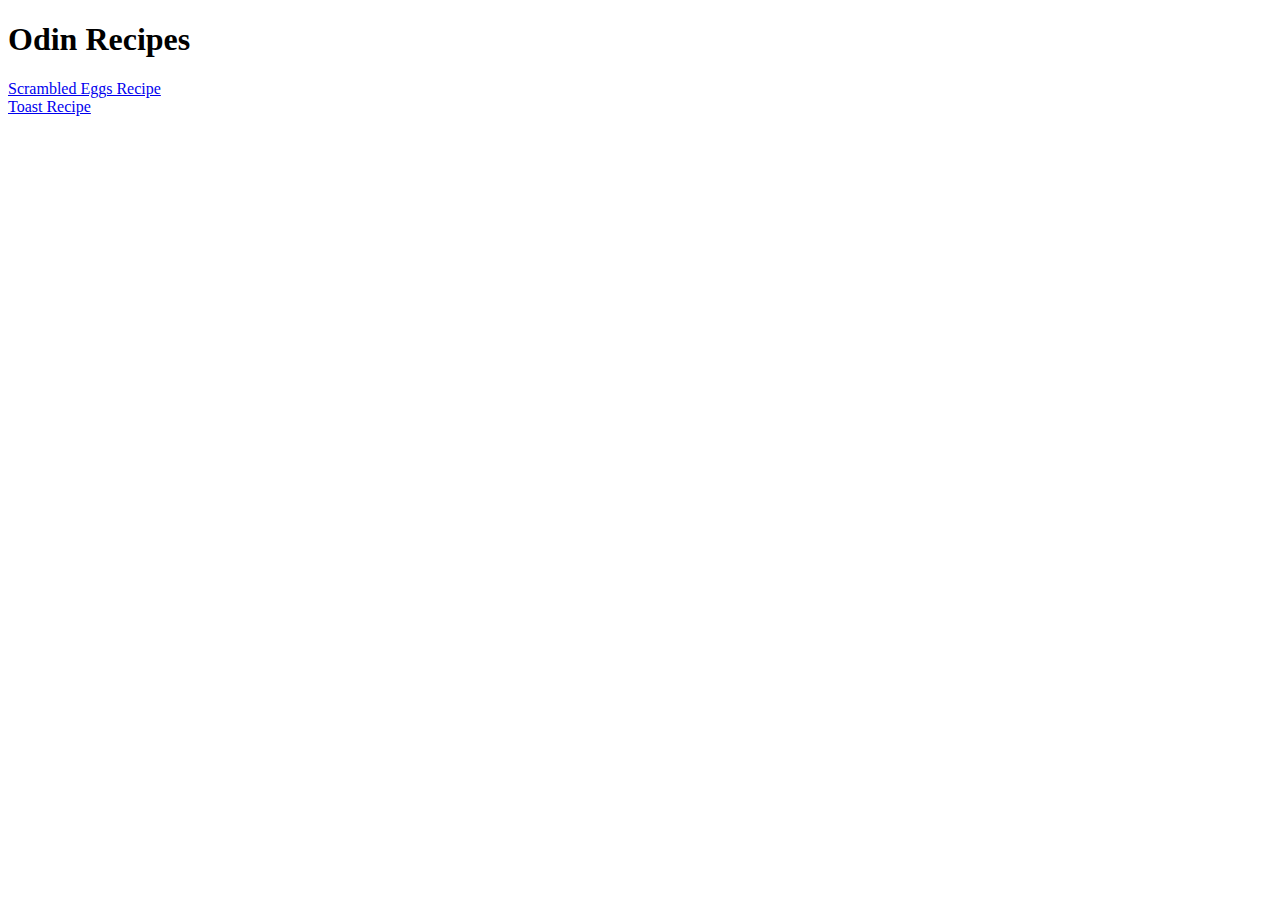
<file: index.html>
<!DOCTYPE html>
<html lang="en">
  <head>
    <meta charset="UTF-8">
    <title>Recipes Index</title>
  </head>
  <body>
    <h1>
      Odin Recipes
    </h1>
    <div>
      <a href="./recipes/scrambled-eggs.html">Scrambled Eggs Recipe</a>
    </div>
    <div>
      <a href="./recipes/toast.html">Toast Recipe</a>
    </div>
  </body>
</html>
</file>
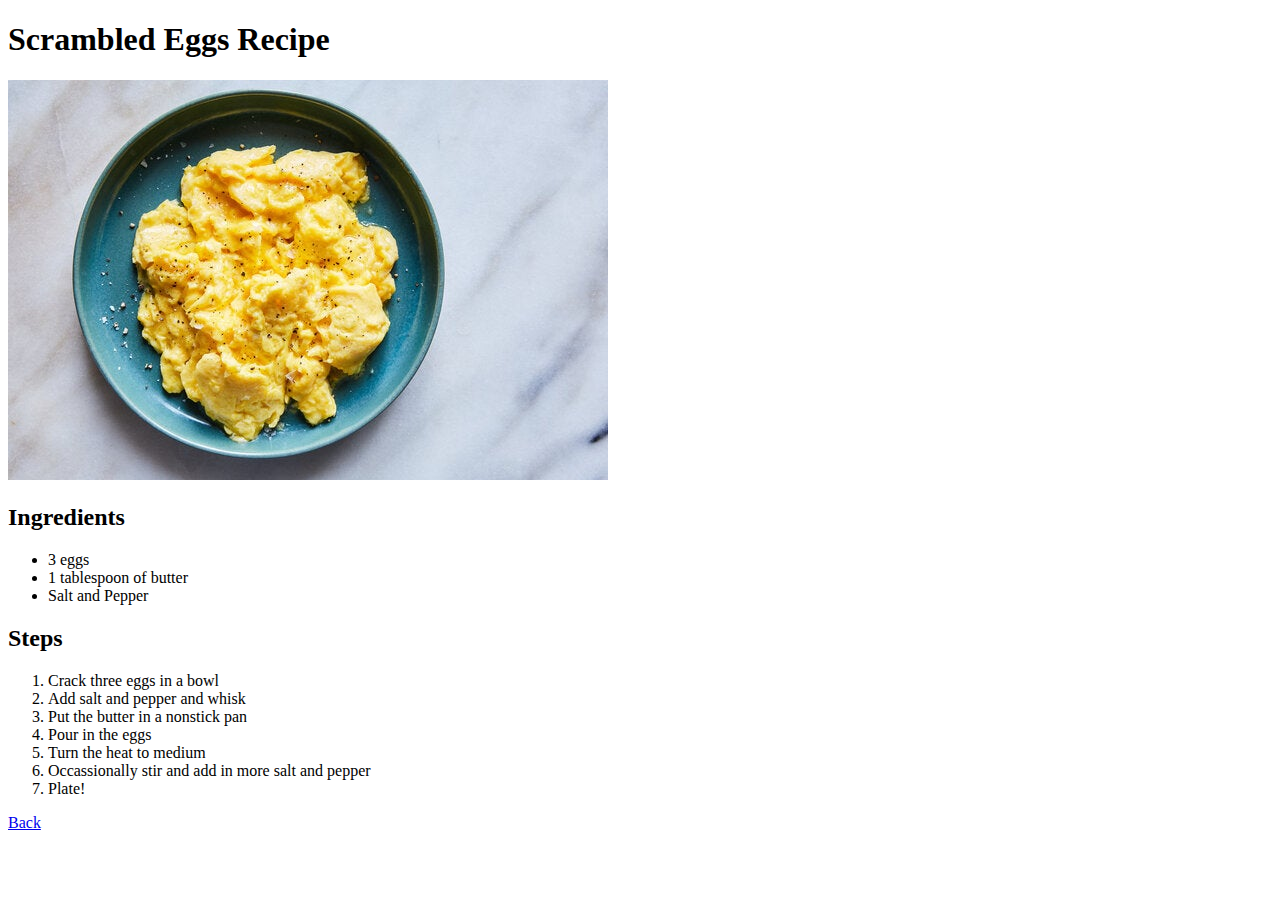
<file: recipes/scrambled-eggs.html>
<!DOCTYPE html>
<html lang="en">
<head>
    <meta charset="UTF-8">
    <title>Scrambled Eggs Recipe</title>
</head>
<body>
    <h1>Scrambled Eggs Recipe</h1>
    <img src="/images/eggs.jpeg" alt="Scrambled Eggs">
    <h2>Ingredients</h2>
    <ul>
        <li>3 eggs</li>
        <li>1 tablespoon of butter</li>
        <li>Salt and Pepper</li>
    </ul>
    <h2>Steps</h2>
    <ol>
        <li>Crack three eggs in a bowl</li>
        <li>Add salt and pepper and whisk</li>
        <li>Put the butter in a nonstick pan</li>
        <li>Pour in the eggs</li>
        <li>Turn the heat to medium</li>
        <li>Occassionally stir and add in more salt and pepper</li>
        <li>Plate!</li>
    </ol>

    <a href="/index.html">Back</a>
</body>
</html>
</file>
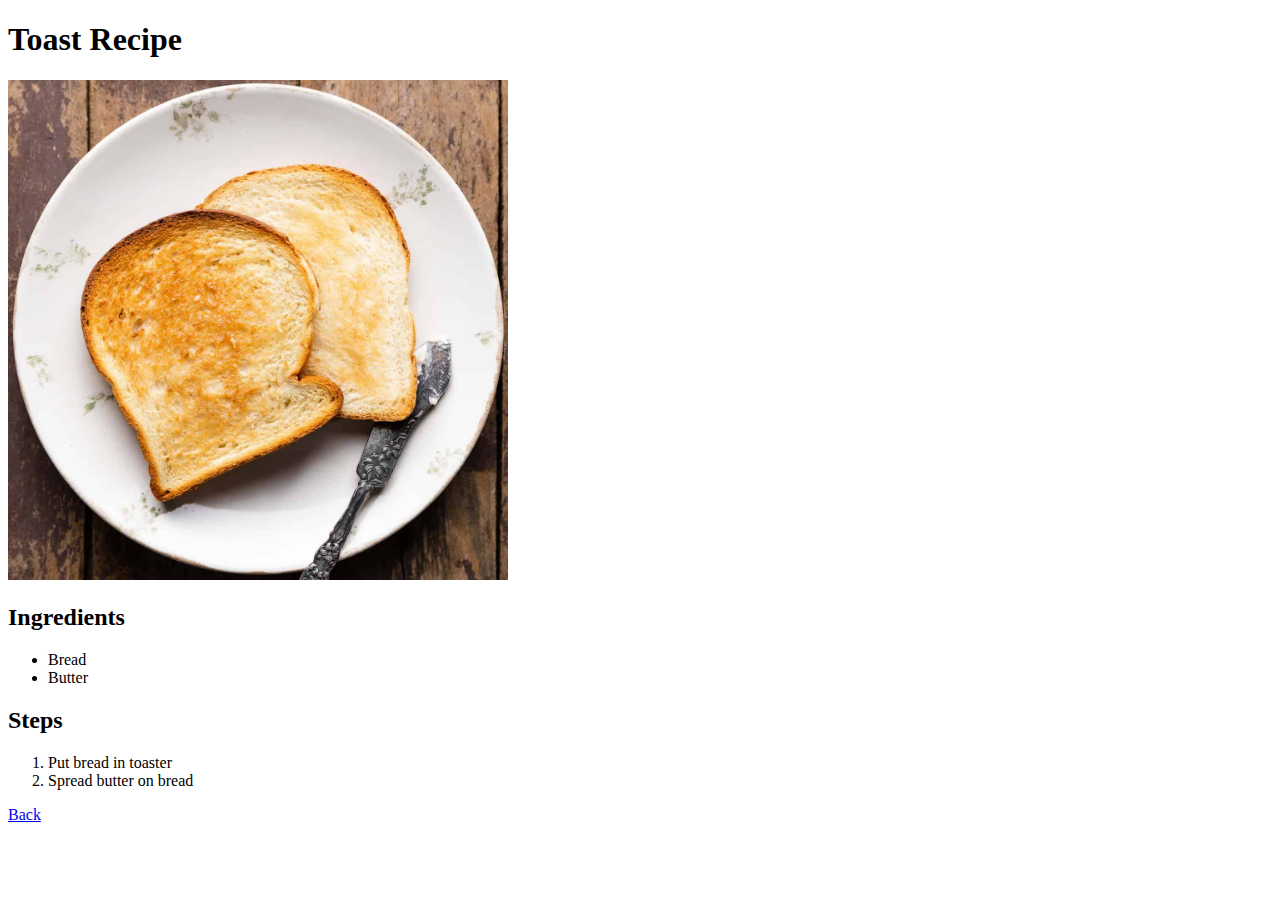
<file: recipes/toast.html>
<!DOCTYPE html>
<html lang="en">
<head>
    <meta charset="UTF-8">
    <title>Toast Recipe</title>
    <link rel="stylesheet" href="/toast.css">
</head>
<body>
    <h1>Toast Recipe</h1>

    <img class="toast-pic" src="/images/toast.jpg" alt="Toast">

    <h2>Ingredients</h2>
    <ul>
        <li>Bread</li>
        <li>Butter</li>
    </ul>
    <h2>Steps</h2>
    <ol>
        <li>Put bread in toaster</li>
        <li>Spread butter on bread</li>
    </ol>

    <a href="/index.html">Back</a>
</body>
</html>
</file>
<file: toast.css>
.toast-pic{
    width: 500px;
    height: 500px;
}
</file>
